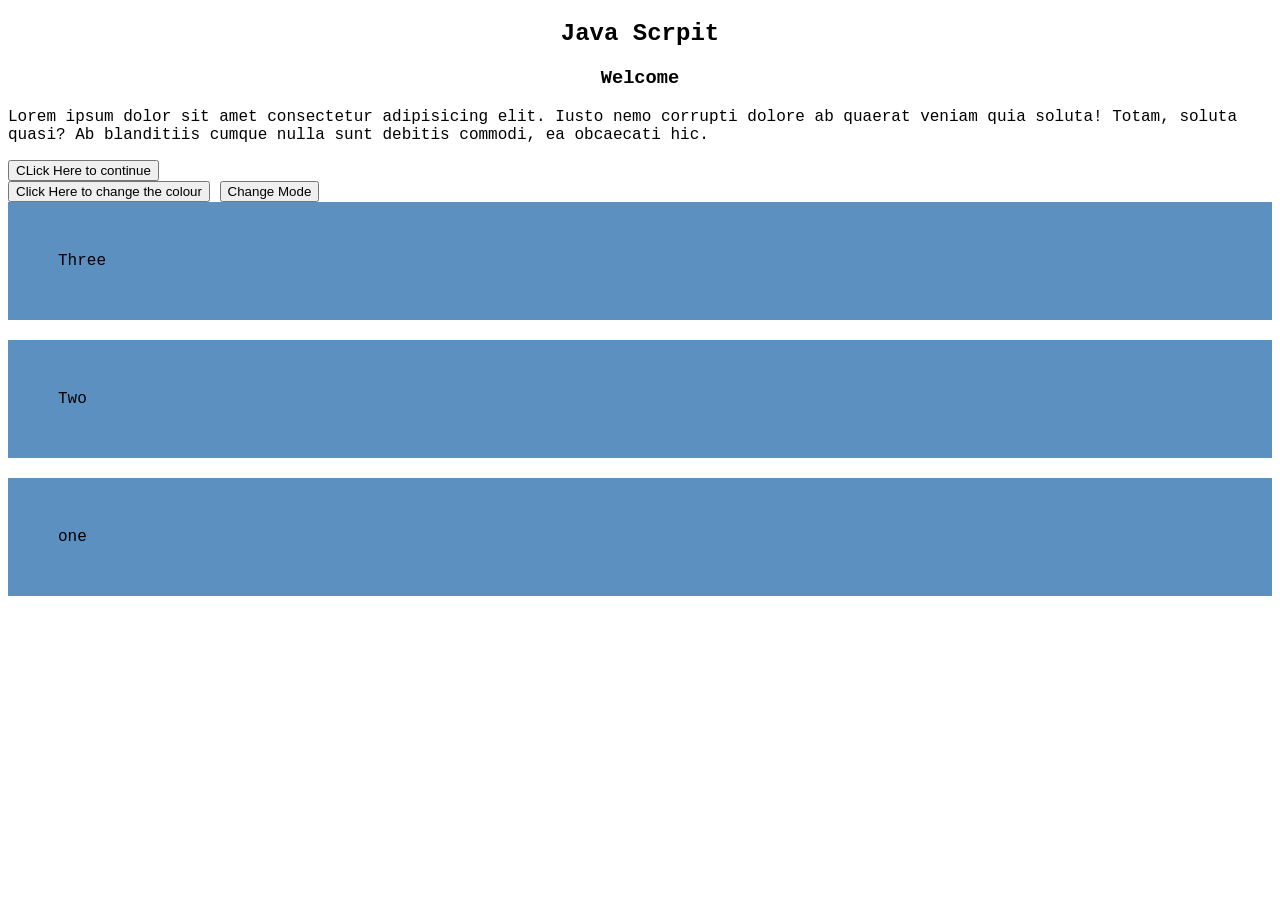
<file: main.html>
<!DOCTYPE html>
<html lang="en">

<head>

    <meta charset="UTF-8">
    <meta name="viewport" content="width=device-width,
    initial-scale=1.0">
    <title>Document</title>
    <link rel="stylesheet" href="style.css">

</head>

<body>

    <center>
        <h2>Java Scrpit</h2>
    </center>
    <center>
        <h3 id="text">Welcome</h3>
    </center>
    <p id="text">Lorem ipsum dolor sit amet consectetur adipisicing elit. Iusto nemo corrupti dolore ab quaerat veniam
        quia soluta! Totam, soluta quasi? Ab blanditiis cumque nulla sunt debitis commodi, ea obcaecati hic.</p>
    <form action="index.html">
        <button type="submit">CLick Here to continue</button>
    </form>
    <button onclick='changing()'>Click Here to change the colour</button>
    <button id="mode">Change Mode</button>
    <div class="container">
        <div class="box">one</div>
        <div class="box">Two</div>
        <div class="box">Three</div>
    </div>

    <script src="script.js"></script>
    <script src="script2.js"></script>
</body>

</html>
</file>
<file: style.css>
body {

    font-family: 'Courier New', 'Courier New', Courier, monospace;
}

.playwrite-be-wal-guide-regular {
    font-family: "Playwrite BE-WAL Guide";
    font-weight: 400;
    font-style: normal;
}

.heading {
    margin-top: 20px;
    padding: 20px;
    border: 2px solid rgb(15, 15, 15);
}

.container {
    display: flex;
    flex-direction: column-reverse;
    flex-wrap: wrap;
    justify-content: center;
    gap: 20px;

}

.box {
    background-color: rgb(91, 144, 193);
    padding: 50px;

}

.light {
    background-color: white;
    color: black;
}

.dark {
    background-color: black;
    color: white;
}
</file>
